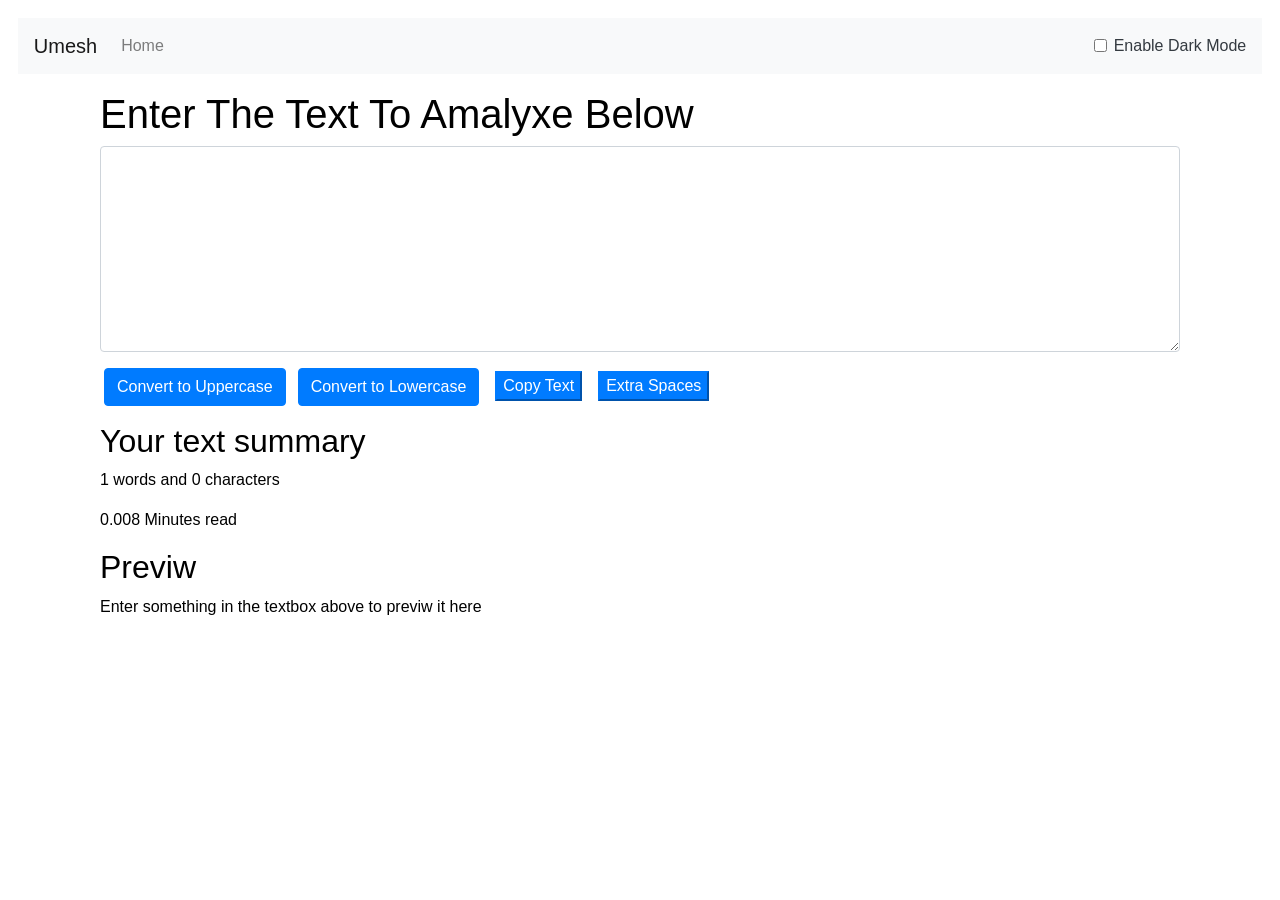
<file: index.html>
<!DOCTYPE html>
<html lang="en">
  <head>
    <meta charset="UTF-8" />
    <link rel="icon" type="image/svg+xml" href="/vite.svg" />
    <meta name="viewport" content="width=device-width, initial-scale=1.0" />
    <meta name="theme-color" content="#000000"/>
    <meta
    name="descripttion"
    />
    <link rel="apple-touch-icon" href="%PUBLIC_URL%/avicon-16x16.png" />
    
<!-- Bootstrap CSS -->
<link rel="stylesheet" href="https://cdn.jsdelivr.net/npm/bootstrap@4.0.0/dist/css/bootstrap.min.css" integrity="sha384-Gn5384xqQ1aoWXA+058RXPxPg6fy4IWvTNh0E263XmFcJlSAwiGgFAW/dAiS6JXm" crossorigin="anonymous">
    <title>Vaghela - Home</title>
    <script type="module" crossorigin src="/assets/index-2oCyFOAZ.js"></script>
    <link rel="stylesheet" crossorigin href="/assets/index-CJfBflh0.css">
  </head>
  <body>
    <noscript>You need to enable Javascript to run this app.</noscript>
    <div id="root"></div>
    <script src="https://code.jquery.com/jquery-3.2.1.slim.min.js" integrity="sha384-KJ3o2DKtIkvYIK3UENzmM7KCkRr/rE9/Qpg6aAZGJwFDMVNA/GpGFF93hXpG5KkN" crossorigin="anonymous"></script>
  </body>
</html>
</file>
<file: assets/index-CJfBflh0.css>
#root{max-width:1280px;margin:0 auto;padding:2rch}.logo{height:6em;padding:1.5em;will-change:filter;transition:filter .3s}.logo:hover{filter:drop-shadow(0 0 2em #646cffaa)}.logo.react:hover{filter:drop-shadow(0 0 2em #61dafbaa)}@keyframes logo-spin{0%{transform:rotate(0)}to{transform:rotate(360deg)}}@media(prefers-reduced-motion:no-preference){a:nth-of-type(2) .logo{animation:logo-spin infinite 20s linear}}.card{padding:2em}.read-the-docs{color:#797575}.blank{color:red}
</file>
